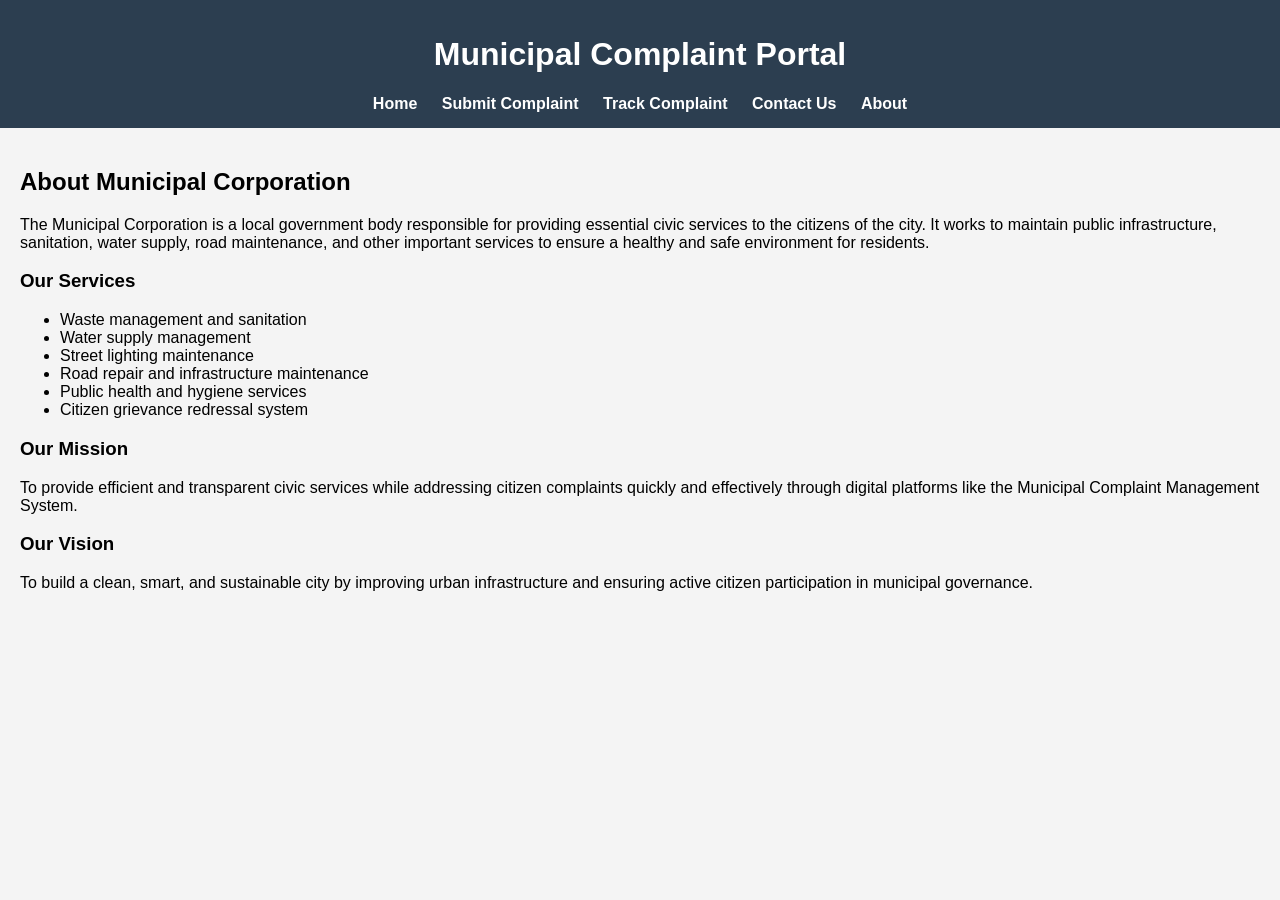
<file: about.html>
<!DOCTYPE html>
<html>
<head>
    <title>About Municipal Corporation</title>
    <link rel="stylesheet" href="static/style.css">
</head>

<body>

<header>
    <h1>Municipal Complaint Portal</h1>
    <nav>
        <a href="/">Home</a>
        <a href="/submit">Submit Complaint</a>
        <a href="/track">Track Complaint</a>
        <a href="/contact">Contact Us</a>
        <a href="/about">About</a>
    </nav>
</header>

<div class="container">

<h2>About Municipal Corporation</h2>

<p>
The Municipal Corporation is a local government body responsible for
providing essential civic services to the citizens of the city. It works
to maintain public infrastructure, sanitation, water supply, road
maintenance, and other important services to ensure a healthy and safe
environment for residents.
</p>

<h3>Our Services</h3>

<ul>
<li>Waste management and sanitation</li>
<li>Water supply management</li>
<li>Street lighting maintenance</li>
<li>Road repair and infrastructure maintenance</li>
<li>Public health and hygiene services</li>
<li>Citizen grievance redressal system</li>
</ul>

<h3>Our Mission</h3>

<p>
To provide efficient and transparent civic services while addressing
citizen complaints quickly and effectively through digital platforms
like the Municipal Complaint Management System.
</p>

<h3>Our Vision</h3>

<p>
To build a clean, smart, and sustainable city by improving urban
infrastructure and ensuring active citizen participation in
municipal governance.
</p>

</div>

</body>
</html>
</file>
<file: static/style.css>
body{font-family:Arial;margin:0;background:#f4f4f4;}
header{background:#2c3e50;color:white;padding:15px;text-align:center;}
nav a{color:white;margin:10px;text-decoration:none;font-weight:bold;}
.container{padding:20px;}
form{background:white;padding:20px;width:400px;margin:auto;}
input,select,button,textarea{width:100%;padding:10px;margin:8px 0;}
button{background:#27ae60;color:white;border:none;}
table{width:100%;background:white;border-collapse:collapse;}
th,td{padding:10px;border:1px solid #ccc;text-align:center;}
#map{height:300px;margin-bottom:10px;}
img{max-width:100px;}
</file>
